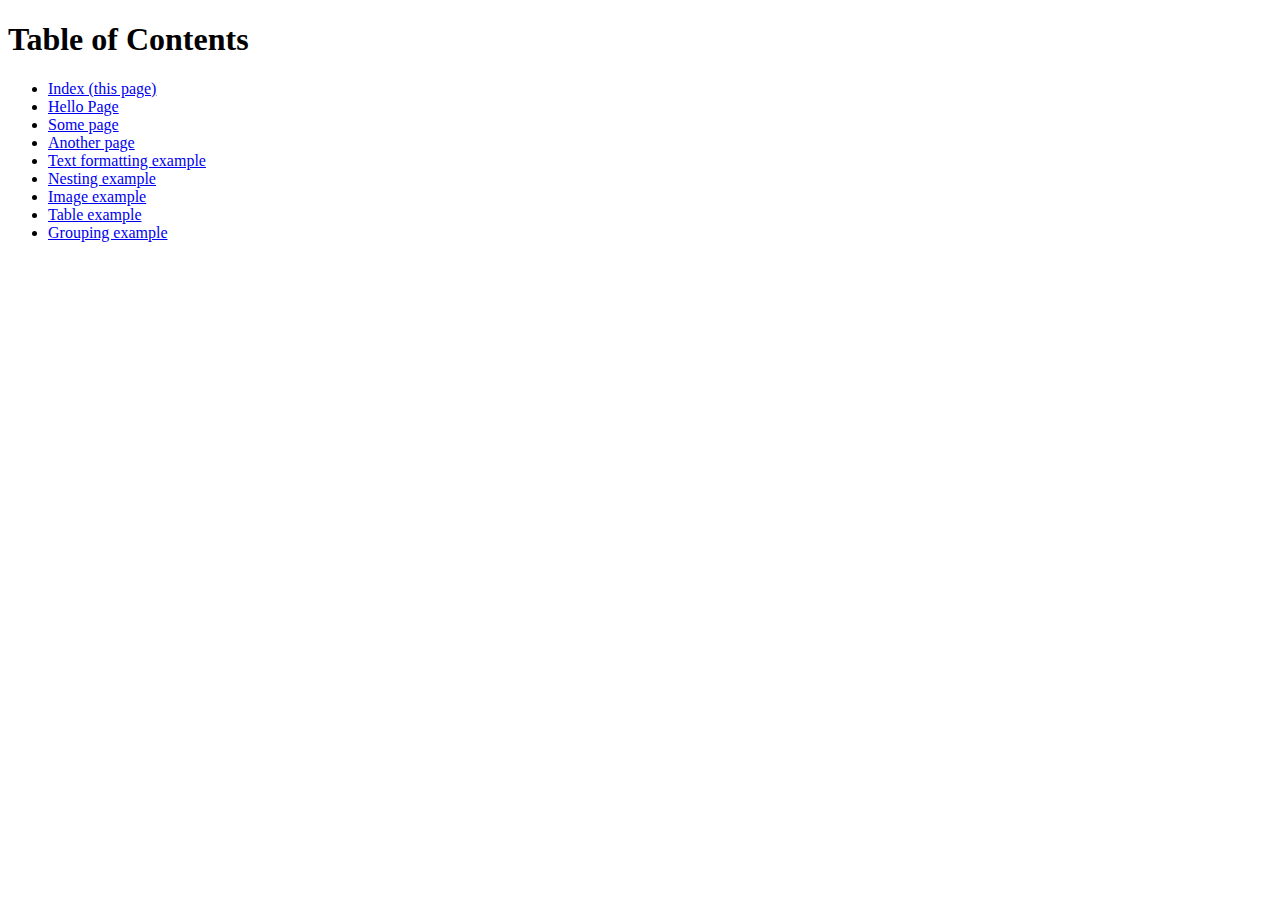
<file: 2.Presentation/www/index.html>
<!DOCTYPE html>
<html lang="en">
<head>
    <meta charset="UTF-8">
    <meta name="viewport" content="width=device-width, initial-scale=1.0">
    <title>Index</title>
</head>
<body>
    <h1>Table of Contents</h1>
    <ul>
        <li><a href="index.html">Index (this page)</a></li>
        <li><a href="hello.html">Hello Page</a></li>
        <li><a href="page.html">Some page</a></li>
        <li><a href="another.html">Another page</a></li>
        <li><a href="text-elements.html">Text formatting example</a></li>
        <li><a href="nesting.html">Nesting example</a></li>
        <li><a href="image.html">Image example</a></li>
        <li><a href="table.html">Table example</a></li>
        <li><a href="grouping.html">Grouping example</a></li>
    </ul>
</body>
</html>
</file>
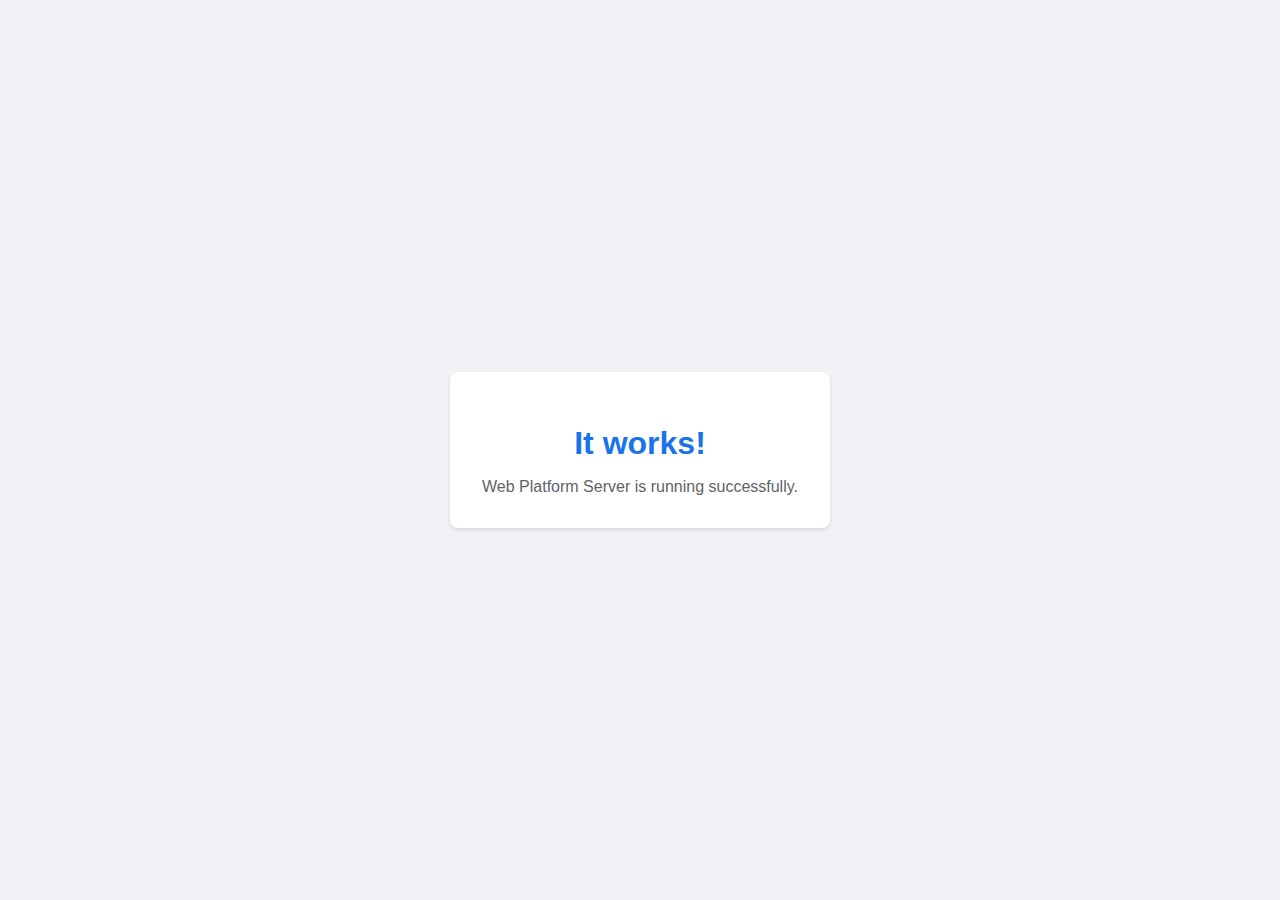
<file: 3.Server/WebPlatformServer/WebPlatformServer/static/index.html>
<!DOCTYPE html>
<html lang="en">
<head>
    <meta charset="UTF-8">
    <meta name="viewport" content="width=device-width, initial-scale=1.0">
    <title>Web Platform Server</title>
    <style>
        body {
            font-family: Arial, sans-serif;
            display: flex;
            justify-content: center;
            align-items: center;
            height: 100vh;
            margin: 0;
            background-color: #f0f2f5;
        }
        .container {
            text-align: center;
            padding: 2rem;
            background-color: white;
            border-radius: 8px;
            box-shadow: 0 2px 4px rgba(0, 0, 0, 0.1);
        }
        h1 {
            color: #1a73e8;
            margin-bottom: 1rem;
        }
        p {
            color: #5f6368;
            margin: 0;
        }
        a {
            display: inline-block;
            margin-top: 1rem;
            text-decoration: none;
            color: #1a73e8;
            font-weight: bold;
        }
    </style>
</head>
<body>
    <div class="container">
        <h1>It works!</h1>
        <p>Web Platform Server is running successfully.</p>
    </div>
</body>
</html>
</file>
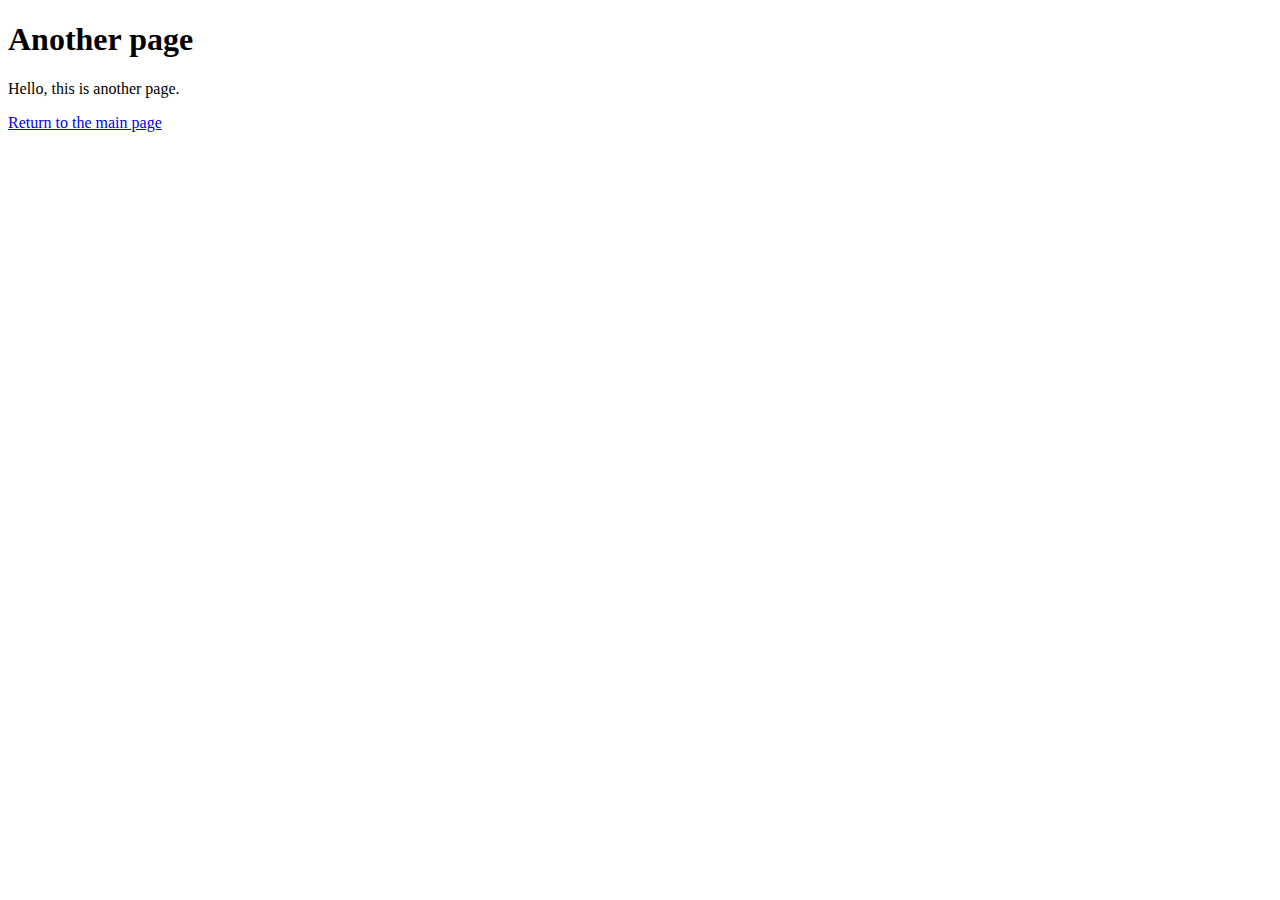
<file: 2.Presentation/www/another.html>
<!DOCTYPE html>
<html>

<head>
    <title>Another page</title>
</head>

<body>
    <h1>Another page</h1>
    <p>Hello, this is another page.</p>
    <a href="index.html">Return to the main page</a>
</body>

</html>
</file>
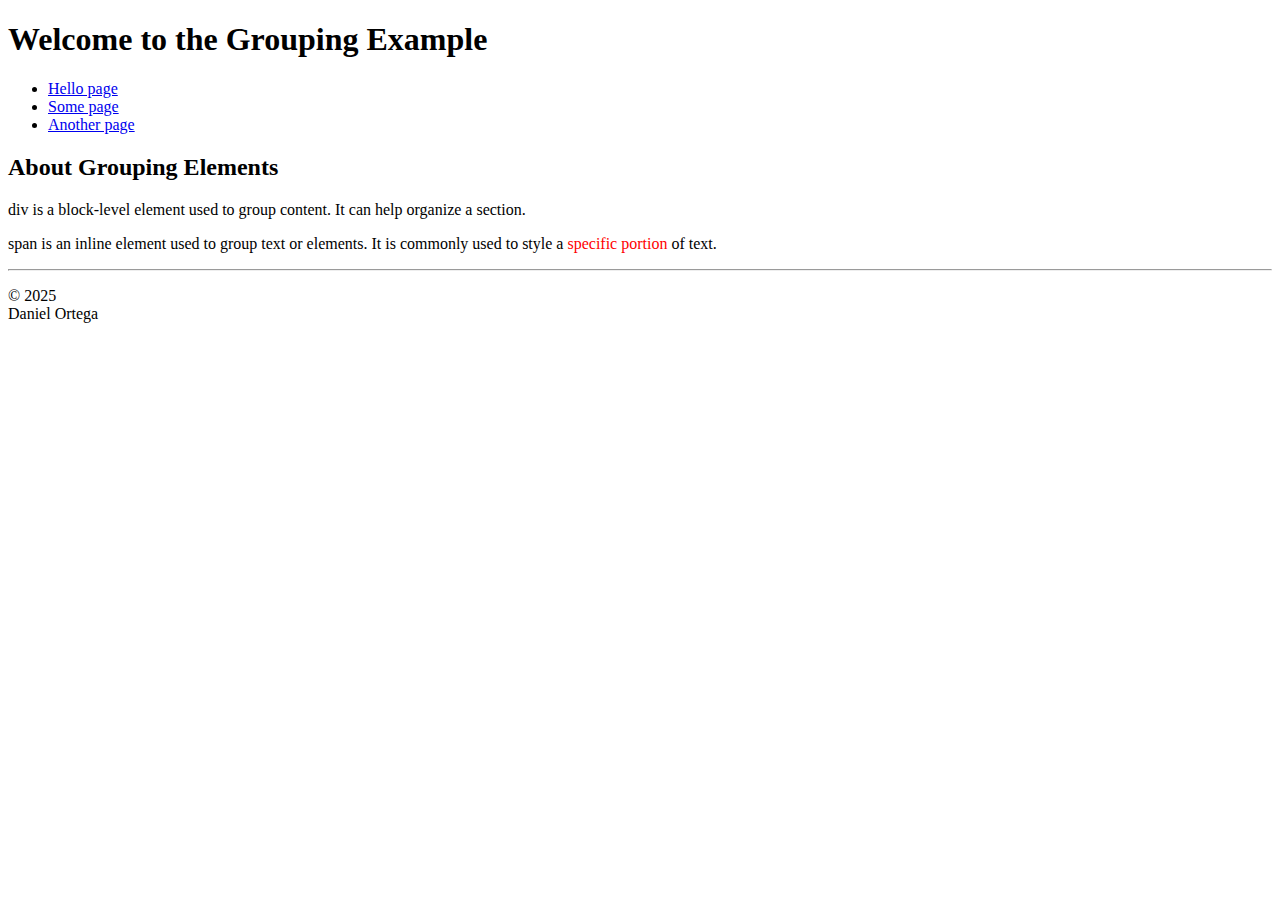
<file: 2.Presentation/www/grouping.html>
<!DOCTYPE html>
<html lang="en">

<head>
    <meta charset="UTF-8">
    <meta name="viewport" content="width=device-width, initial-scale=1.0">
    <title>Grouping example</title>
</head>

<body>
    <header>
        <h1>Welcome to the Grouping Example</h1>
        <nav>
            <ul>
                <li><a href="hello.html">Hello page</a></li>
                <li><a href="page.html">Some page</a></li>
                <li><a href="another.html">Another page</a></li>
            </ul>
        </nav>
    </header>
    <main>
        <section>
            <h2>About Grouping Elements</h2>
            <div>
                <p>
                    div is a block-level element used to group content. It can help organize a section.
                </p>
                <p>
                    span is an inline element used to group text or elements. It is commonly used to style a <span
                        style="color: red;">specific portion</span> of text.
                </p>
            </div>
        </section>
    </main>
    <hr>
    <footer>
        <p>&copy; 2025 <br> Daniel Ortega</p>
    </footer>
</body>

</html>
</file>
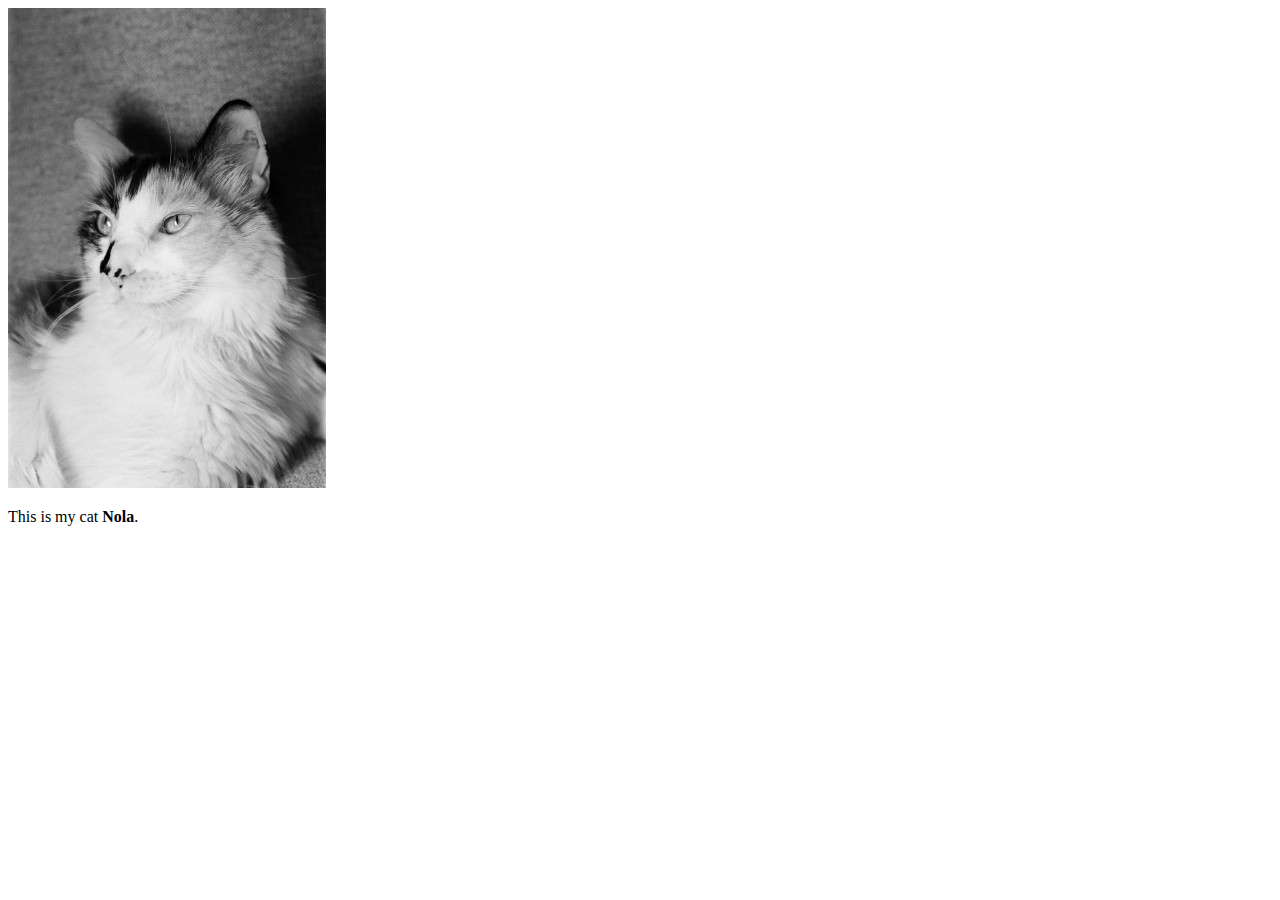
<file: 2.Presentation/www/image.html>
<!DOCTYPE html>
<html>

<head>
    <title>Images</title>
</head>

<body>
    <img src="images/cat.jpg" alt="A picture of a cat in black and white.">
    <p>This is my cat <strong>Nola</strong>. </p>
</body>

</html>
</file>
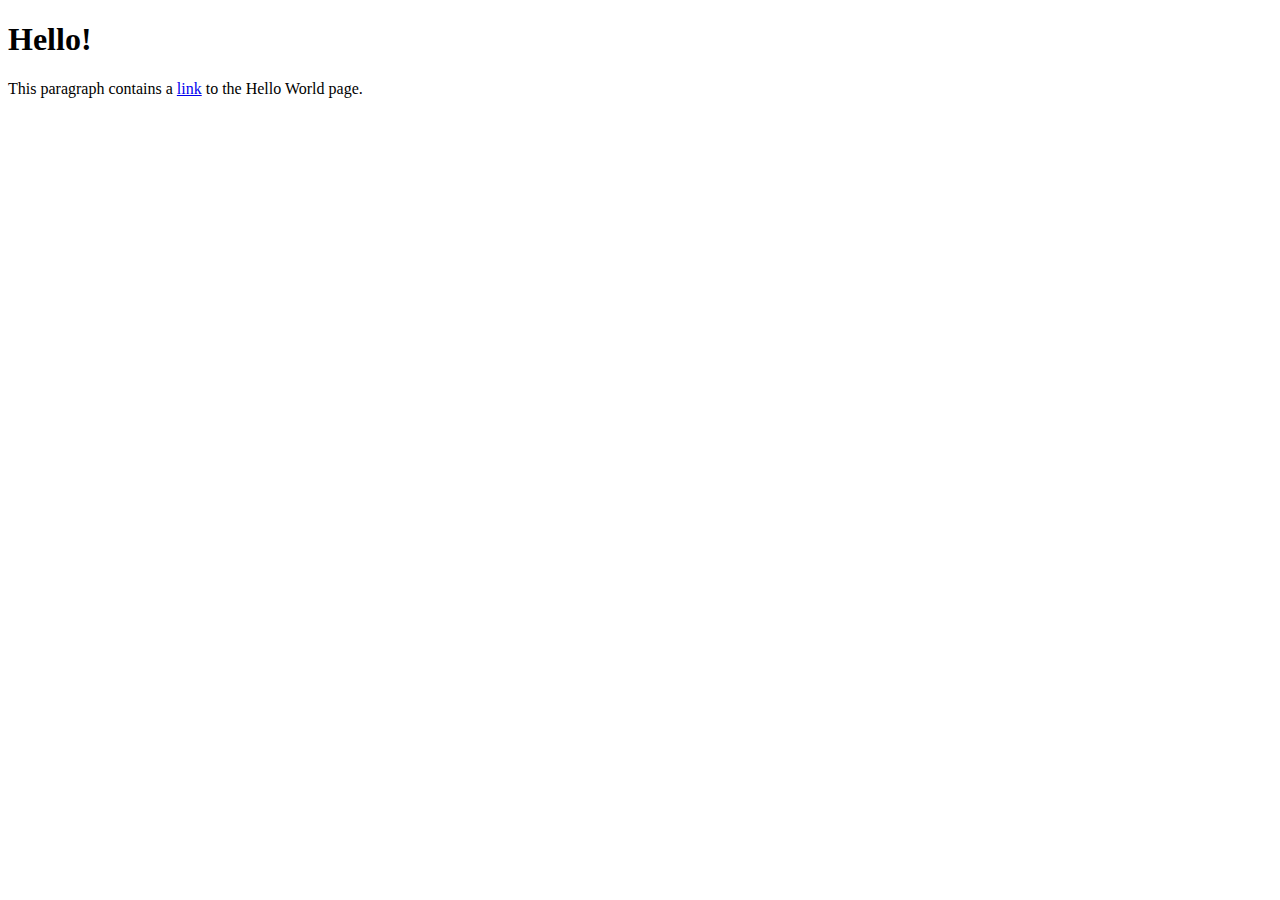
<file: 2.Presentation/www/nesting.html>
<!DOCTYPE html>
<html>

<head>
    <title>Nesting elements</title>
</head>

<body>
    <h1>Hello!</h1>
    <p>This paragraph contains a <a href="hello.html">link</a> to the Hello World page.</p>
</body>

</html>
</file>
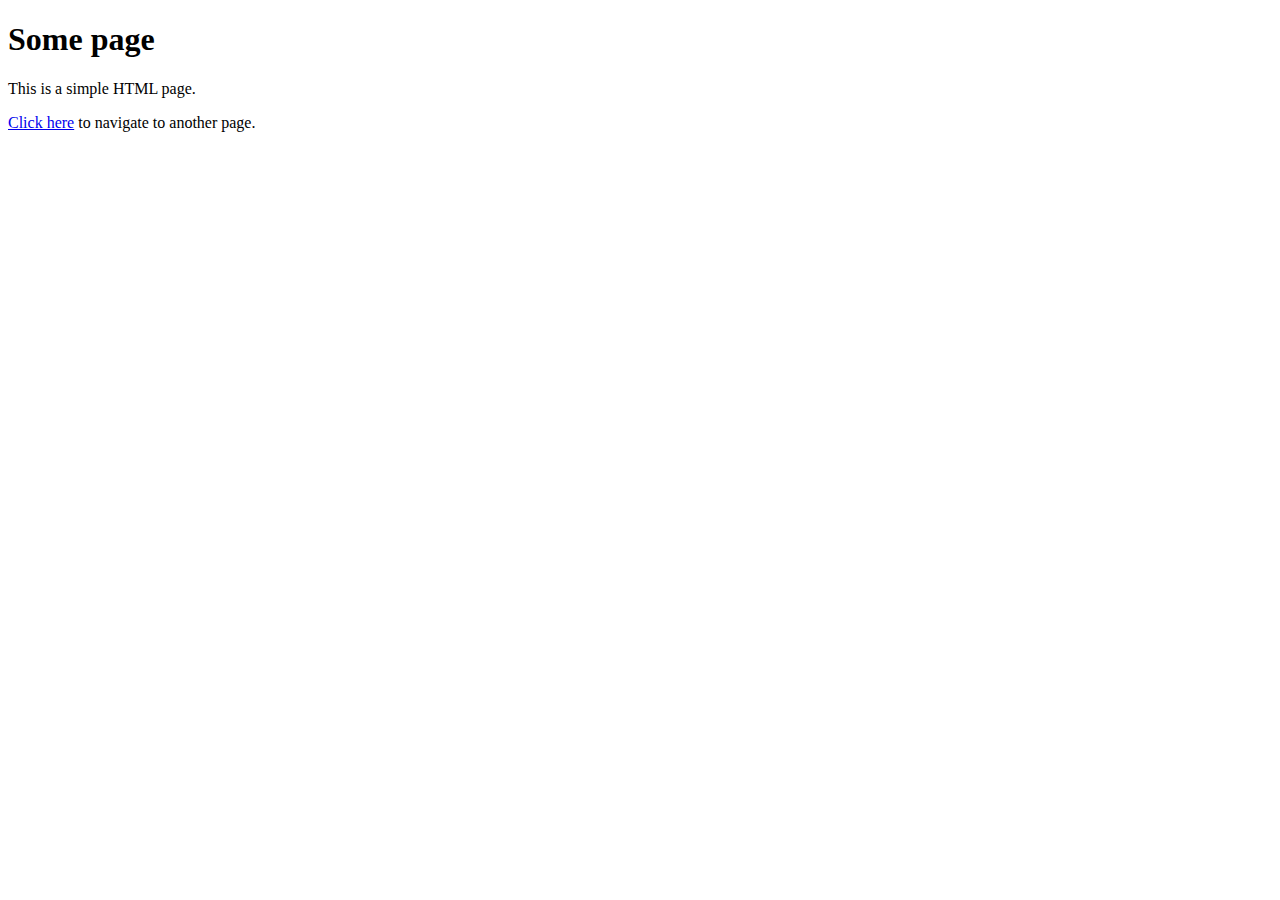
<file: 2.Presentation/www/page.html>
<!DOCTYPE html>
<html>

<head>
    <title>Sample page</title>
</head>

<body>
    <h1>Some page</h1>
    <p>This is a simple HTML page.</p>
    <a href="another.html">Click here</a> to navigate to another page.
</body>

</html>
</file>
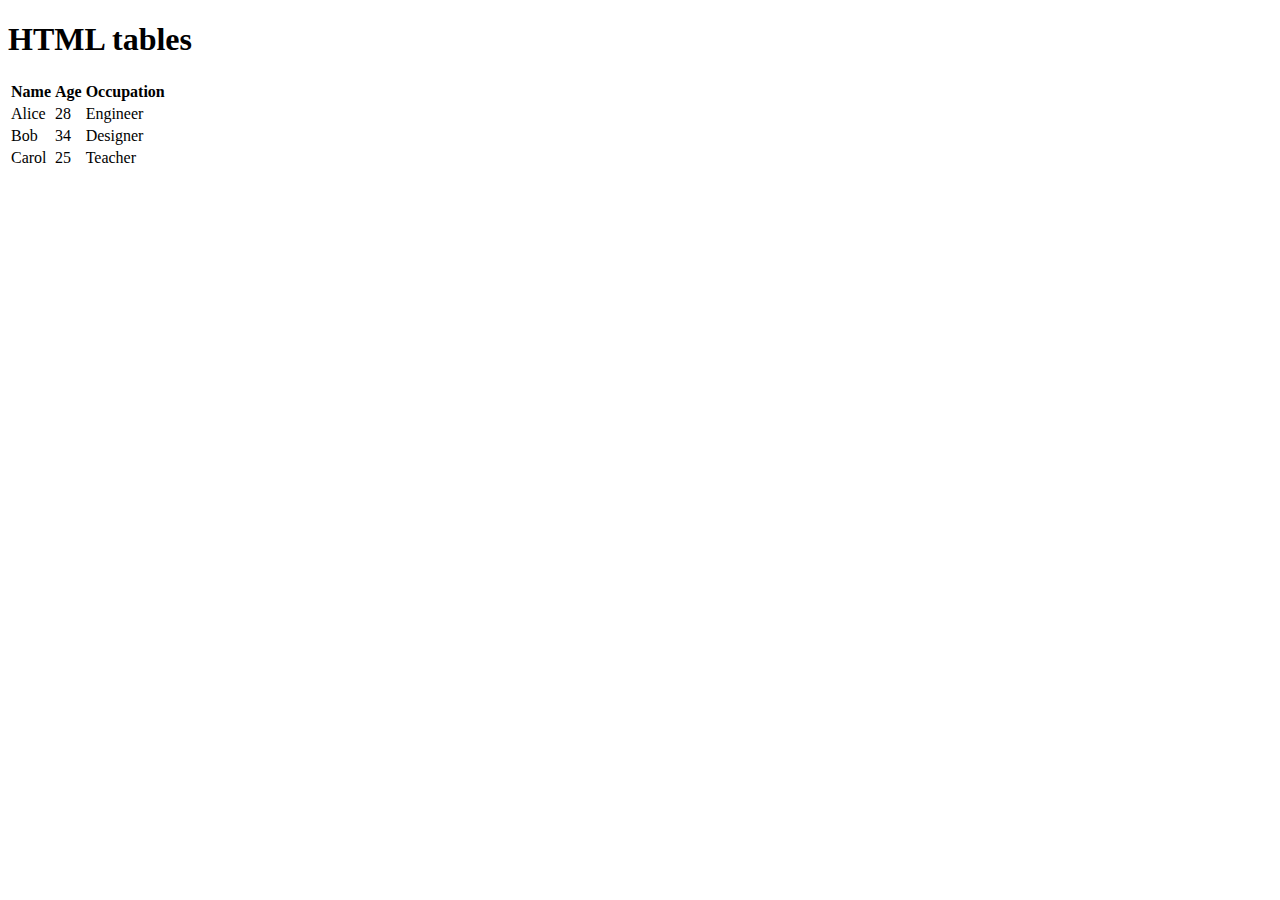
<file: 2.Presentation/www/table.html>
<!DOCTYPE html>
<html lang="en">

<head>
    <meta charset="UTF-8">
    <meta name="viewport" content="width=device-width, initial-scale=1.0">
    <title>Table example</title>
</head>

<body>
    <h1>HTML tables</h1>
    <table>
        <thead>
            <tr>
                <th>Name</th>
                <th>Age</th>
                <th>Occupation</th>
            </tr>
        </thead>
        <tbody>
            <tr>
                <td>Alice</td>
                <td>28</td>
                <td>Engineer</td>
            </tr>
            <tr>
                <td>Bob</td>
                <td>34</td>
                <td>Designer</td>
            </tr>
            <tr>
                <td>Carol</td>
                <td>25</td>
                <td>Teacher</td>
            </tr>
        </tbody>
    </table>
</body>

</html>
</file>
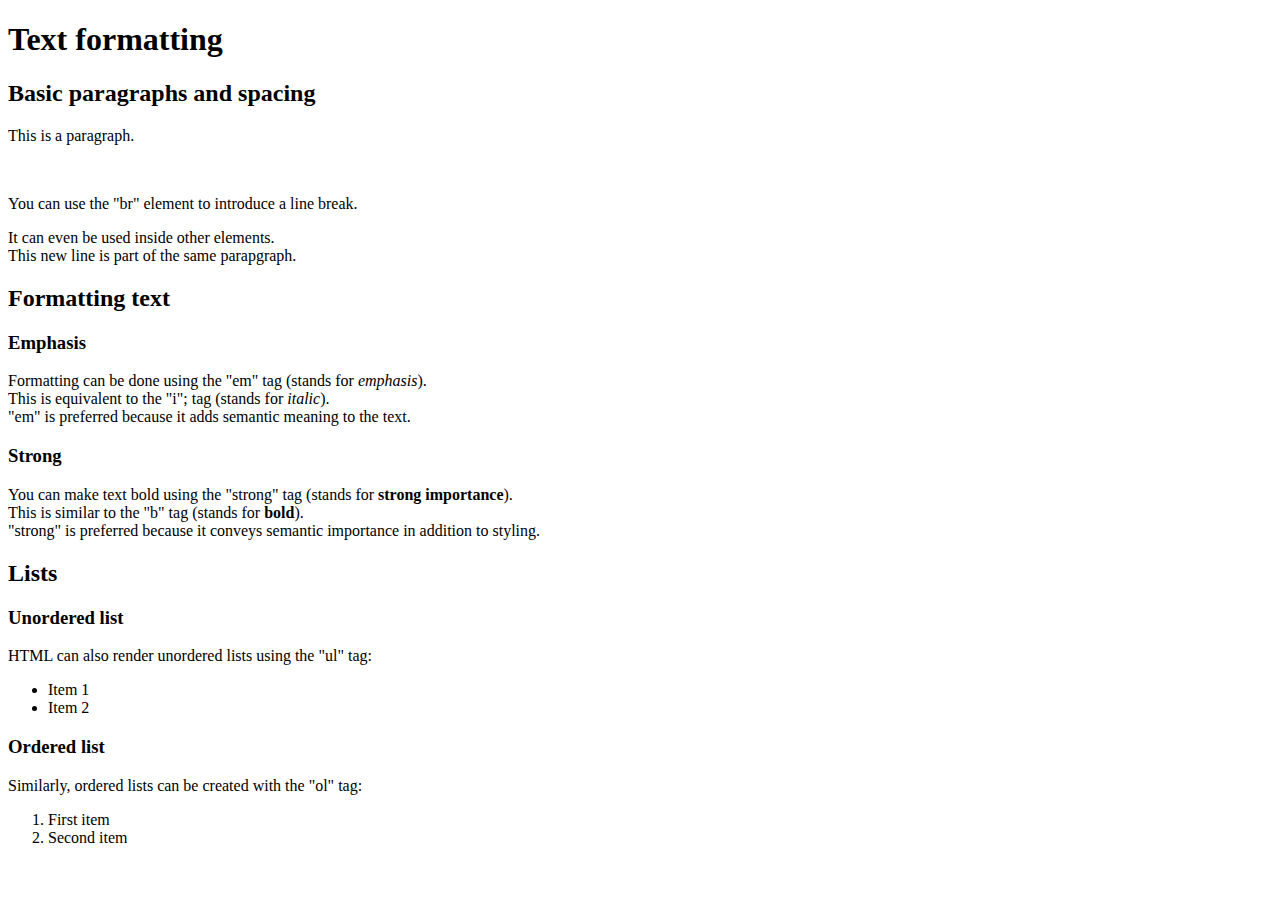
<file: 2.Presentation/www/text-elements.html>
<!DOCTYPE html>
<html lang="en">

<head>
    <meta charset="UTF-8">
    <meta name="viewport" content="width=device-width, initial-scale=1.0">
    <title>Text elements showcase</title>
</head>

<body>
    <h1>Text formatting</h1>
    <h2>Basic paragraphs and spacing</h2>
    <p>This is a paragraph.</p>
    <br>
    <p>You can use the "br" element to introduce a line break.</p>
    <p>
        It can even be used inside other elements.
        <br>
        This new line is part of the same parapgraph.
    </p>
    <h2>Formatting text</h2>
    <h3>Emphasis</h3>
    <p>
        Formatting can be done using the "em" tag (stands for <em>emphasis</em>).
        <br>
        This is equivalent to the "i"; tag (stands for <i>italic</i>).
        <br>
        "em" is preferred because it adds semantic meaning to the text.
    </p>
    <h3>Strong</h3>
    <p>
        You can make text bold using the "strong" tag (stands for <strong>strong importance</strong>).
        <br>
        This is similar to the "b" tag (stands for <b>bold</b>).
        <br>
        "strong" is preferred because it conveys semantic importance in addition to styling.
    </p>
    <h2>Lists</h2>
    <h3>Unordered list</h3>
    <p>
        HTML can also render unordered lists using the "ul" tag:
    <ul>
        <li>Item 1</li>
        <li>Item 2</li>
    </ul>
    </p>
    <h3>Ordered list</h3>
    <p>
        Similarly, ordered lists can be created with the "ol" tag:
    <ol>
        <li>First item</li>
        <li>Second item</li>
    </ol>
    </p>
</body>

</html>
</file>
